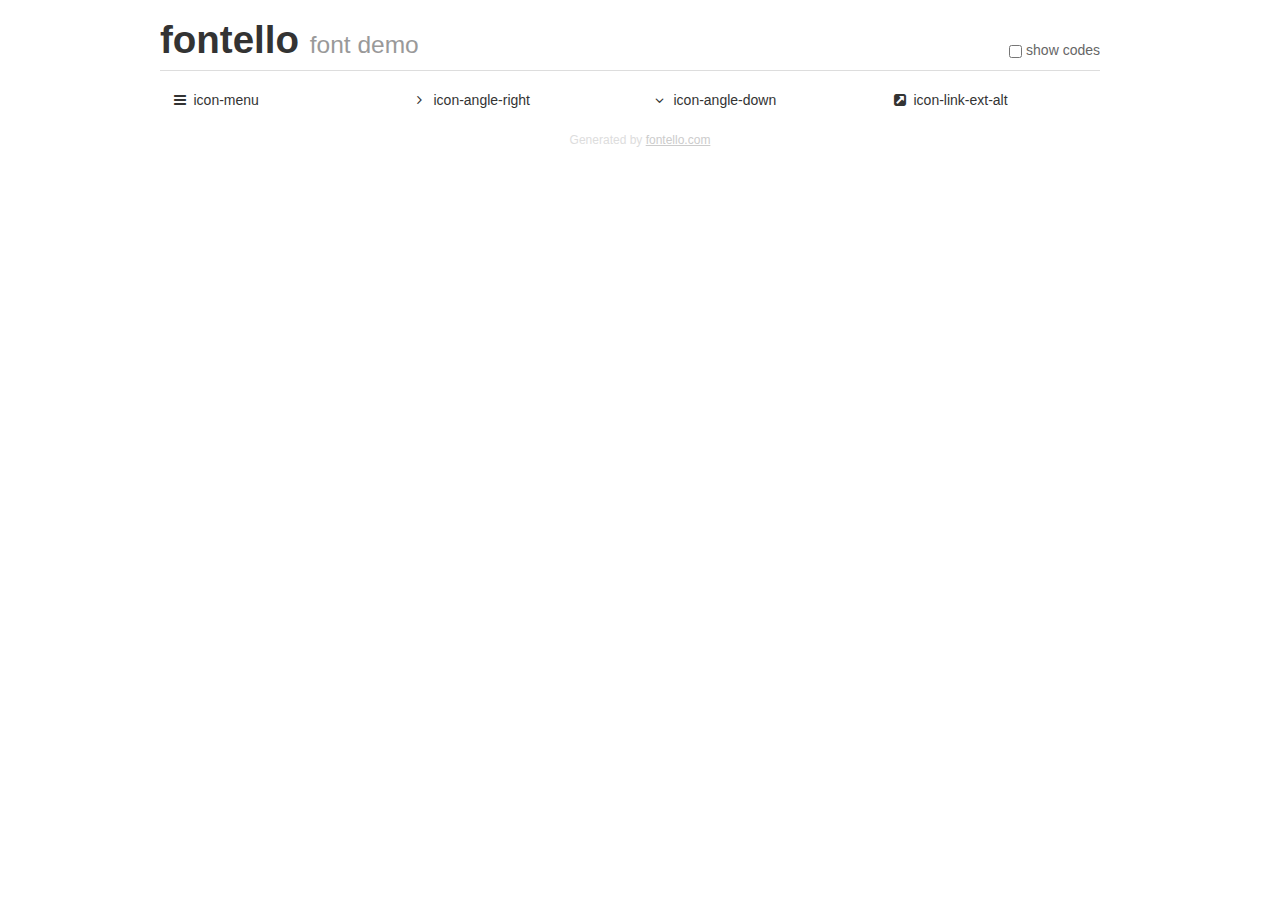
<file: pijs_org/wp-content/themes/mod_analog/assets/fontello/demo.html>
<!DOCTYPE html>
<html>
  <head>
  <!--[if lt IE 9]><script language="javascript" type="text/javascript" src="//html5shim.googlecode.com/svn/trunk/html5.js"></script><![endif]-->
  <meta charset="UTF-8">
  <style>
    html {
      font-size: 100%;
      -webkit-text-size-adjust: 100%;
      -ms-text-size-adjust: 100%;
    }
    a:focus {
      outline: thin dotted #333;
      outline: 5px auto -webkit-focus-ring-color;
      outline-offset: -2px;
    }
    a:hover,
    a:active {
      outline: 0;
    }
    input {
      margin: 0;
      font-size: 100%;
      vertical-align: middle;
      *overflow: visible;
      line-height: normal;
    }
    input::-moz-focus-inner {
      padding: 0;
      border: 0;
    }
    body {
      margin: 0;
      font-family: "Helvetica Neue", Helvetica, Arial, sans-serif;
      font-size: 14px;
      line-height: 20px;
      color: #333;
      background-color: #fff;
    }
    a {
      color: #08c;
      text-decoration: none;
    }
    a:hover {
      color: #005580;
      text-decoration: underline;
    }
    .row {
      margin-left: -20px;
      *zoom: 1;
    }
    .row:before,
    .row:after {
      display: table;
      content: "";
      line-height: 0;
    }
    .row:after {
      clear: both;
    }
    .span3 {
      float: left;
      min-height: 1px;
      margin-left: 20px;
      width: 220px;
    }
    .container {
      width: 940px;
      margin-right: auto;
      margin-left: auto;
      *zoom: 1;
    }
    .container:before,
    .container:after {
      display: table;
      content: "";
      line-height: 0;
    }
    .container:after {
      clear: both;
    }
    small {
      font-size: 85%;
    }
    h1 {
      margin: 10px 0;
      font-family: inherit;
      font-weight: bold;
      line-height: 20px;
      color: inherit;
      text-rendering: optimizelegibility;
      line-height: 40px;
      font-size: 38.5px;
    }
    h1 small {
      font-weight: normal;
      line-height: 1;
      color: #999;
      font-size: 24.5px;
    }

    body {
      margin-top: 90px;
    }
    .header {
      position: fixed;
      top: 0;
      left: 50%;
      margin-left: -480px;
      background-color: #fff;
      border-bottom: 1px solid #ddd;
      padding-top: 10px;
      z-index: 10;
    }
    .footer {
      color: #ddd;
      font-size: 12px;
      text-align: center;
      margin-top: 20px;
    }
    .footer a {
      color: #ccc;
      text-decoration: underline;
    }
    .the-icons {
      font-size: 14px;
      line-height: 24px;
    }
    .switch {
      position: absolute;
      right: 0;
      bottom: 10px;
      color: #666;
    }
    .switch input {
      margin-right: 0.3em;
    }
    .codesOn .i-name {
      display: none;
    }
    .codesOn .i-code {
      display: inline;
    }
    .i-code {
      display: none;
    }
    @font-face {
      font-family: 'fontello';
      src: url('./font/fontello.eot?11962613');
      src: url('./font/fontello.eot?11962613#iefix') format('embedded-opentype'),
           url('./font/fontello.woff?11962613') format('woff'),
           url('./font/fontello.ttf?11962613') format('truetype'),
           url('./font/fontello.svg?11962613#fontello') format('svg');
      font-weight: normal;
      font-style: normal;
    }
    .demo-icon {
      font-family: "fontello";
      font-style: normal;
      font-weight: normal;
      speak: never;
     
      display: inline-block;
      text-decoration: inherit;
      width: 1em;
      margin-right: .2em;
      text-align: center;
      /* opacity: .8; */
     
      /* For safety - reset parent styles, that can break glyph codes*/
      font-variant: normal;
      text-transform: none;
     
      /* fix buttons height, for twitter bootstrap */
      line-height: 1em;
     
      /* Animation center compensation - margins should be symmetric */
      /* remove if not needed */
      margin-left: .2em;
     
      /* You can be more comfortable with increased icons size */
      /* font-size: 120%; */
     
      /* Font smoothing. That was taken from TWBS */
      -webkit-font-smoothing: antialiased;
      -moz-osx-font-smoothing: grayscale;
     
      /* Uncomment for 3D effect */
      /* text-shadow: 1px 1px 1px rgba(127, 127, 127, 0.3); */
    }
    </style>
    <link rel="stylesheet" href="css/animation.css"><!--[if IE 7]><link rel="stylesheet" href="css/" + font.fontname + "-ie7.css"><![endif]-->
    <script>
      function toggleCodes(on) {
        var obj = document.getElementById('icons');
      
        if (on) {
          obj.className += ' codesOn';
        } else {
          obj.className = obj.className.replace(' codesOn', '');
        }
      }
    </script>
  </head>
  <body>
    <div class="container header">
      <h1>fontello <small>font demo</small></h1>
      <label class="switch">
        <input type="checkbox" onclick="toggleCodes(this.checked)">show codes
      </label>
    </div>
    <div class="container" id="icons">
      <div class="row">
        <div class="span3" title="Code: 0xf0c9">
          <i class="demo-icon icon-menu">&#xf0c9;</i> <span class="i-name">icon-menu</span><span class="i-code">0xf0c9</span>
        </div>
        <div class="span3" title="Code: 0xf105">
          <i class="demo-icon icon-angle-right">&#xf105;</i> <span class="i-name">icon-angle-right</span><span class="i-code">0xf105</span>
        </div>
        <div class="span3" title="Code: 0xf107">
          <i class="demo-icon icon-angle-down">&#xf107;</i> <span class="i-name">icon-angle-down</span><span class="i-code">0xf107</span>
        </div>
        <div class="span3" title="Code: 0xf14c">
          <i class="demo-icon icon-link-ext-alt">&#xf14c;</i> <span class="i-name">icon-link-ext-alt</span><span class="i-code">0xf14c</span>
        </div>
      </div>
    <div class="container footer">Generated by <a href="https://fontello.com">fontello.com</a></div>
  </body>
</html>
</file>
<file: pijs_org/wp-content/themes/mod_analog/assets/fontello/css/animation.css>
/*
   Animation example, for spinners
*/
.animate-spin {
  -moz-animation: spin 2s infinite linear;
  -o-animation: spin 2s infinite linear;
  -webkit-animation: spin 2s infinite linear;
  animation: spin 2s infinite linear;
  display: inline-block;
}
@-moz-keyframes spin {
  0% {
    -moz-transform: rotate(0deg);
    -o-transform: rotate(0deg);
    -webkit-transform: rotate(0deg);
    transform: rotate(0deg);
  }

  100% {
    -moz-transform: rotate(359deg);
    -o-transform: rotate(359deg);
    -webkit-transform: rotate(359deg);
    transform: rotate(359deg);
  }
}
@-webkit-keyframes spin {
  0% {
    -moz-transform: rotate(0deg);
    -o-transform: rotate(0deg);
    -webkit-transform: rotate(0deg);
    transform: rotate(0deg);
  }

  100% {
    -moz-transform: rotate(359deg);
    -o-transform: rotate(359deg);
    -webkit-transform: rotate(359deg);
    transform: rotate(359deg);
  }
}
@-o-keyframes spin {
  0% {
    -moz-transform: rotate(0deg);
    -o-transform: rotate(0deg);
    -webkit-transform: rotate(0deg);
    transform: rotate(0deg);
  }

  100% {
    -moz-transform: rotate(359deg);
    -o-transform: rotate(359deg);
    -webkit-transform: rotate(359deg);
    transform: rotate(359deg);
  }
}
@-ms-keyframes spin {
  0% {
    -moz-transform: rotate(0deg);
    -o-transform: rotate(0deg);
    -webkit-transform: rotate(0deg);
    transform: rotate(0deg);
  }

  100% {
    -moz-transform: rotate(359deg);
    -o-transform: rotate(359deg);
    -webkit-transform: rotate(359deg);
    transform: rotate(359deg);
  }
}
@keyframes spin {
  0% {
    -moz-transform: rotate(0deg);
    -o-transform: rotate(0deg);
    -webkit-transform: rotate(0deg);
    transform: rotate(0deg);
  }

  100% {
    -moz-transform: rotate(359deg);
    -o-transform: rotate(359deg);
    -webkit-transform: rotate(359deg);
    transform: rotate(359deg);
  }
}
</file>
